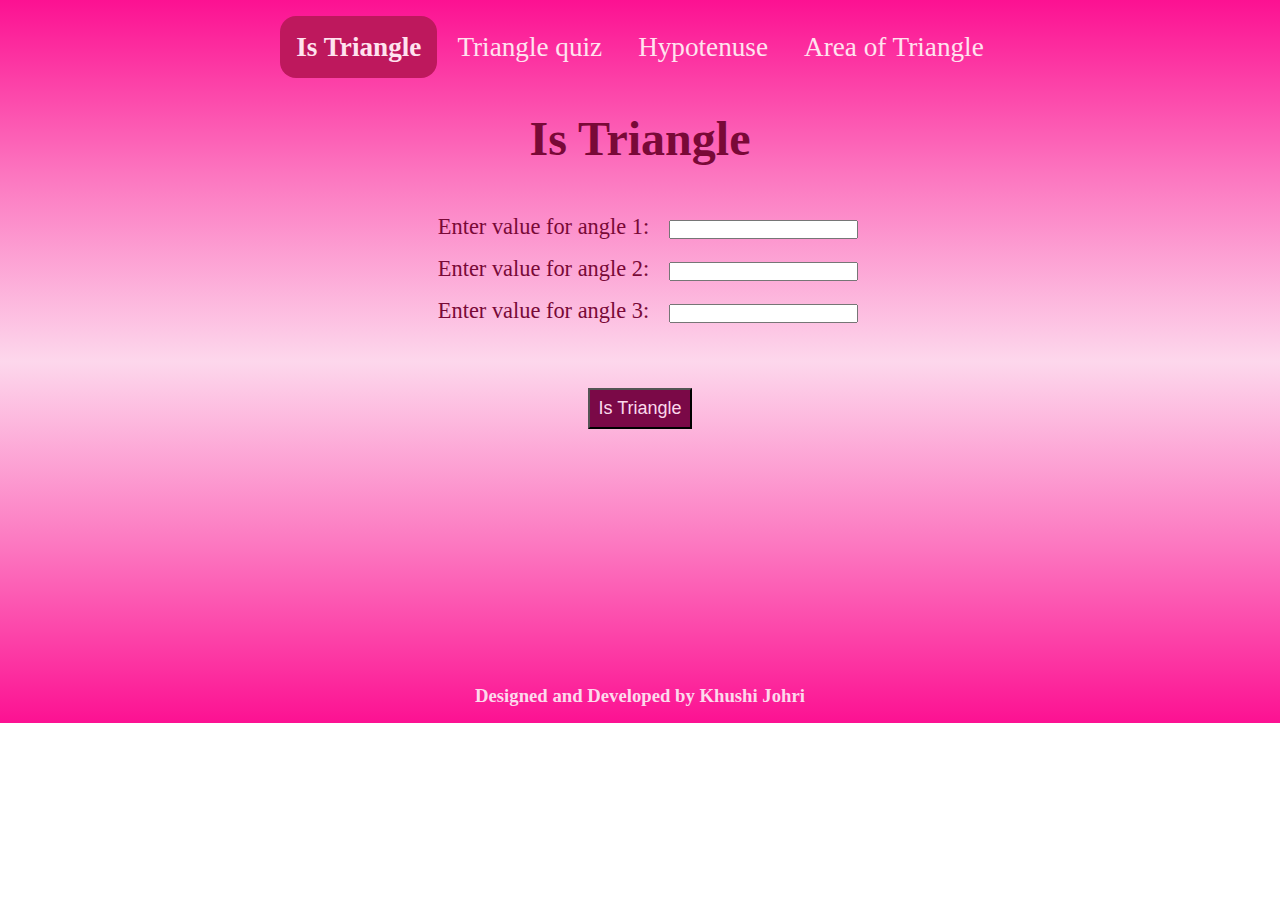
<file: index.html>
<!DOCTYPE html>
<html lang="en">
<head>
    <meta charset="UTF-8">
    <meta http-equiv="X-UA-Compatible" content="IE=edge">
    <meta name="viewport" content="width=device-width, initial-scale=1.0">
    <title>Fun with Triangles</title>
    <link rel="stylesheet" href="/isTriangle/isTraingle.css">
</head>
<body>
    <div class="container">
        <div class="header">
            <a href="#" class="active">Is Triangle</a>
            <a href="/traingle-quiz/index.html">Triangle quiz</a>
            <a href="/hypotenuse/hypotenuse.html">Hypotenuse</a>
            <a href="/area/area.html">Area of Triangle</a>
        </div>

        <div class="heading">
            <h1>Is Triangle</h1>
        </div>


        <div class="angle1">
            <label for="angle1" class="angle1">Enter value for angle 1:</label>
            <input type="number" name="angle1" id="angle1">
        </div>

        <div class="angle2">
            <label for="angle2" class="angle2">Enter value for angle 2:</label>
            <input type="number" name="angle2" id="angle2">
        </div>

        <div class="angle3">
            <label for="angle3" class="angle3">Enter value for angle 3:</label>
            <input type="number" name="angle3" id="angle3">
        </div>

        <div class="check-btn">
            <button id="check-btn">Is Triangle</button>
        </div>

        <div class="output">
            <h2 id="output"></h2>
        </div>

        <div><h3 class="last">Designed and Developed by Khushi Johri</h3></div>
    </div>

    <script src="/isTriangle/isTraingle.js"></script>
</body>
</html>
</file>
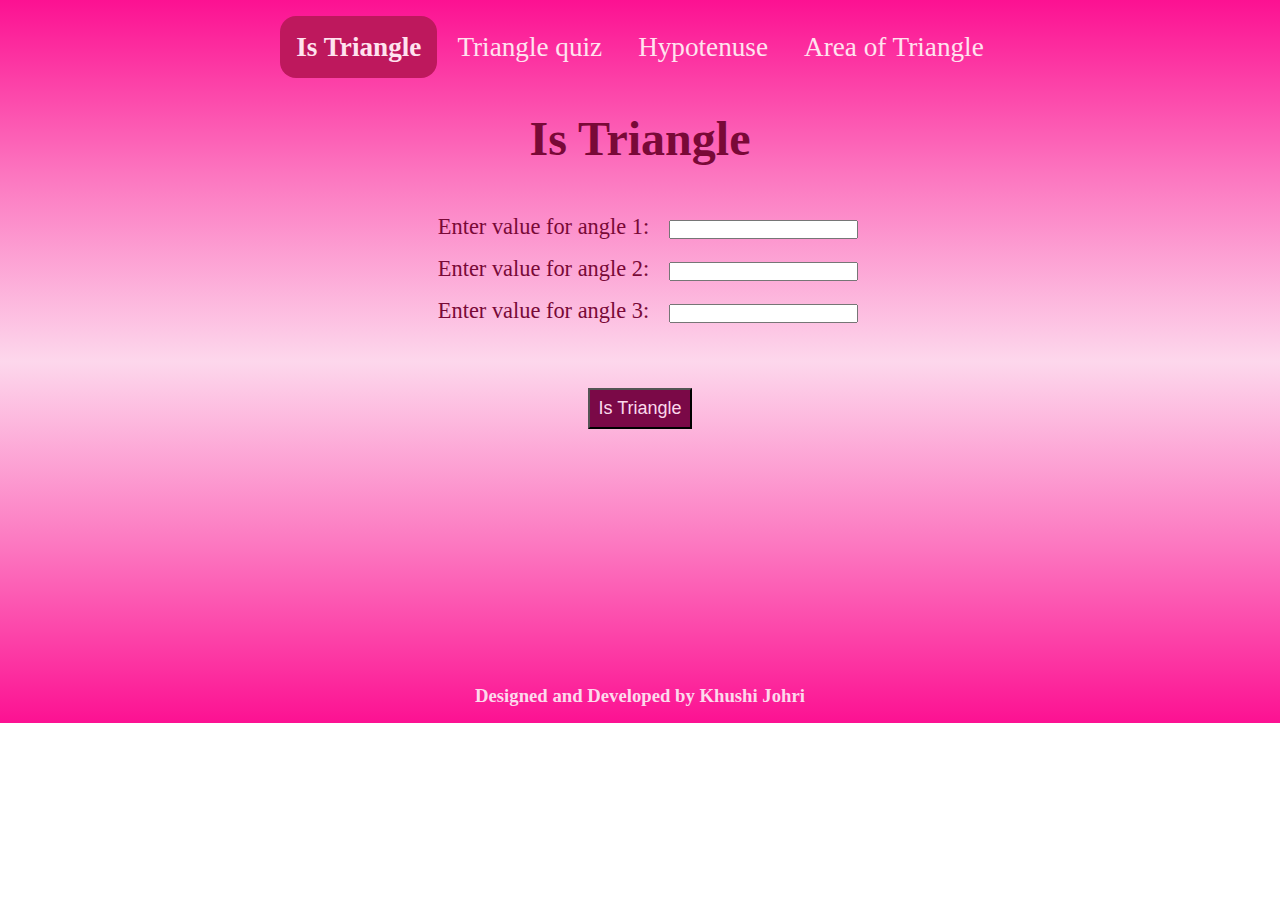
<file: isTriangle/index.html>
<!DOCTYPE html>
<html lang="en">
<head>
    <meta charset="UTF-8">
    <meta http-equiv="X-UA-Compatible" content="IE=edge">
    <meta name="viewport" content="width=device-width, initial-scale=1.0">
    <title>Fun with Triangles</title>
    <link rel="stylesheet" href="./isTraingle.css">
</head>
<body>
    <div class="container">
        <div class="header">
            <a href="#" class="active">Is Triangle</a>
            <a href="/traingle-quiz/index.html">Triangle quiz</a>
            <a href="/hypotenuse/hypotenuse.html">Hypotenuse</a>
            <a href="/area/area.html">Area of Triangle</a>
        </div>

        <div class="heading">
            <h1>Is Triangle</h1>
        </div>


        <div class="angle1">
            <label for="angle1" class="angle1">Enter value for angle 1:</label>
            <input type="number" name="angle1" id="angle1">
        </div>

        <div class="angle2">
            <label for="angle2" class="angle2">Enter value for angle 2:</label>
            <input type="number" name="angle2" id="angle2">
        </div>

        <div class="angle3">
            <label for="angle3" class="angle3">Enter value for angle 3:</label>
            <input type="number" name="angle3" id="angle3">
        </div>

        <div class="check-btn">
            <button id="check-btn">Is Triangle</button>
        </div>

        <div class="output">
            <h2 id="output"></h2>
        </div>

        <div><h3 class="last">Designed and Developed by Khushi Johri</h3></div>
    </div>

    <script src="./isTraingle.js"></script>
</body>
</html>
</file>
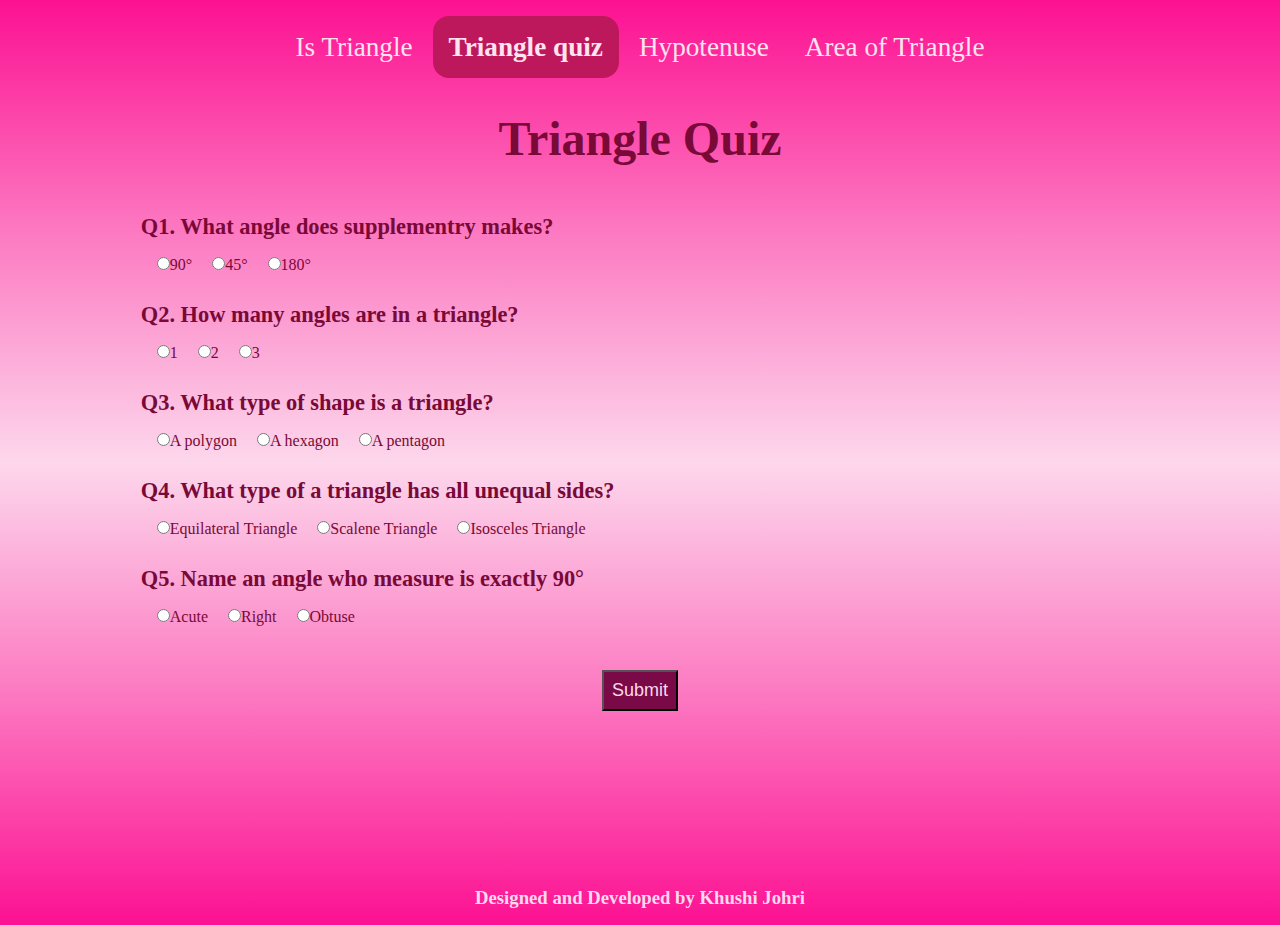
<file: traingle-quiz/index.html>
<!DOCTYPE html>
<html lang="en">

<head>
    <meta charset="UTF-8">
    <meta http-equiv="X-UA-Compatible" content="IE=edge">
    <meta name="viewport" content="width=device-width, initial-scale=1.0">
    <title>Triangle Quiz</title>
    <link rel="stylesheet" href="triangle-quiz.css">
</head>

<body>
    <div class="container">
        <div class="header">
            <a href="/index.html" >Is Triangle</a>
            <a href="#"  class="active">Triangle quiz</a>
            <a href="/hypotenuse/hypotenuse.html">Hypotenuse</a>
            <a href="/area/area.html">Area of Triangle</a>
        </div>

        <div class="heading">
            <h1>Triangle Quiz</h1>
        </div>

        <form action="" id="form-data">

            <div class="question1">
                <p>Q1. What angle does supplementry makes?</p>
                
                    <label><input type="radio" id="question1" name="question1" value="90°" />90°</label>
                    <label><input type="radio" id="question1" name="question1" value="45°" />45°</label>
                    <label><input type="radio" id="question1" name="question1" value="180°" />180°</label>
                
            </div>

            <div class="question2">
                <p>Q2. How many angles are in a triangle?</p>
                
                    <label><input type="radio" id="question2" name="question2" value="1" />1</label>
                    <label><input type="radio" id="question2" name="question2" value="2" />2</label>
                    <label><input type="radio" id="question2" name="question2" value="3" />3</label>
                
            </div>

            <div class="question3">
                <p>Q3. What type of shape is a triangle?</p>
                
                    <label><input type="radio" id="question3" name="question3" value="A polygon" />A polygon</label>
                    <label><input type="radio" id="question3" name="question3" value="A hexagon" />A hexagon</label>
                    <label><input type="radio" id="question3" name="question3" value="A pentagon" />A pentagon</label>
                
            </div>

            <div class="question4">
                <p>Q4. What type of a triangle has all unequal sides?</p>
                
                    <label><input type="radio" id="question4" name="question4" value="Equilateral Triangle" />Equilateral Triangle</label>
                    <label><input type="radio" id="question4" name="question4" value="Scalene Triangle" />Scalene Triangle </label>
                    <label><input type="radio" id="question4" name="question4" value="Isosceles Triangle" />Isosceles Triangle</label>
                
            </div>

            <div class="question5">
                <p>Q5. Name an angle who measure is exactly 90°</p>
                <label><input type="radio" id="question5" name="question5" value="Acute" />Acute</label>
                <label><input type="radio" id="question5" name="question5" value="Right" />Right</label>
                <label><input type="radio" id="question5" name="question5" value="Obtuse" />Obtuse</label>

            </div>

        </form>

        <button id="submit-btn">Submit</button>

        <div><h2 class="output"></h2></div>
        <div><h3 class="last">Designed and Developed by Khushi Johri</h3></div>

    </div>
    <script src="triangle-quiz.js"></script>
</body>

</html>
</file>
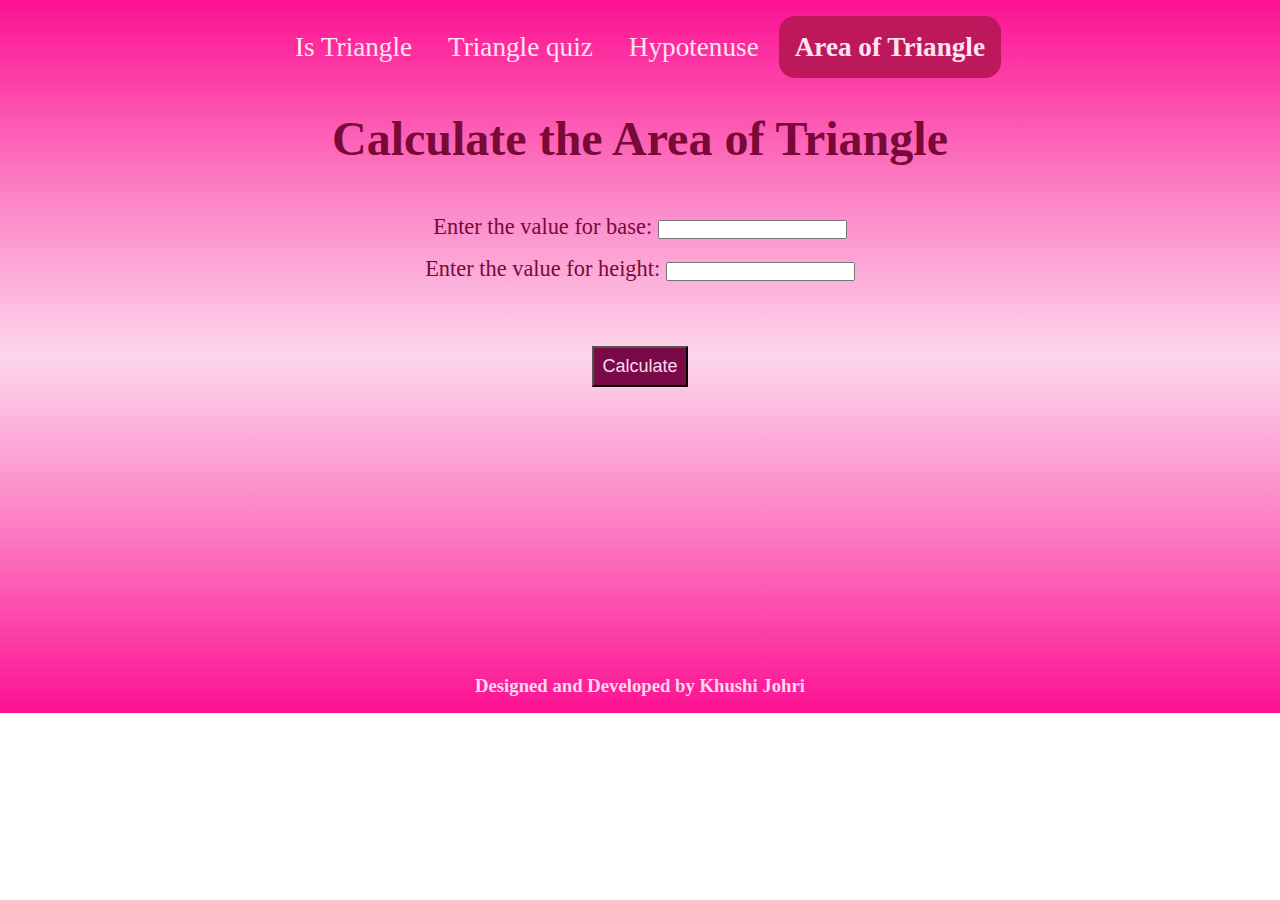
<file: area/area.html>
<!DOCTYPE html>
<html lang="en">
<head>
    <meta charset="UTF-8">
    <meta http-equiv="X-UA-Compatible" content="IE=edge">
    <meta name="viewport" content="width=device-width, initial-scale=1.0">
    <title>Area of Triangle</title>
    <link rel="stylesheet" href="area.css">
</head>
<body>
    <div class="container">
        <div class="header">
            <a href="/index.html">Is Triangle</a>
            <a href="/traingle-quiz/index.html">Triangle quiz</a>
            <a href="/hypotenuse/hypotenuse.html">Hypotenuse</a>
            <a href="#"  class="active">Area of Triangle</a>
        </div>

        <h1>Calculate the Area of Triangle</h1>
        <div class="base">
            <label for="">Enter the value for base: </label>
            <input type="number" id="base"/>
        </div>
        <div class="height">
            <label for="">Enter the value for height: </label>
            <input type="number" id="height">
        </div>

        <button id="calculate-btn">Calculate</button>

        <div><p id="output"></p></div>
        <div><h3 class="last">Designed and Developed by Khushi Johri</h3></div>
    </div>
    <script src="area.js"></script>
</body>
</html>
</file>
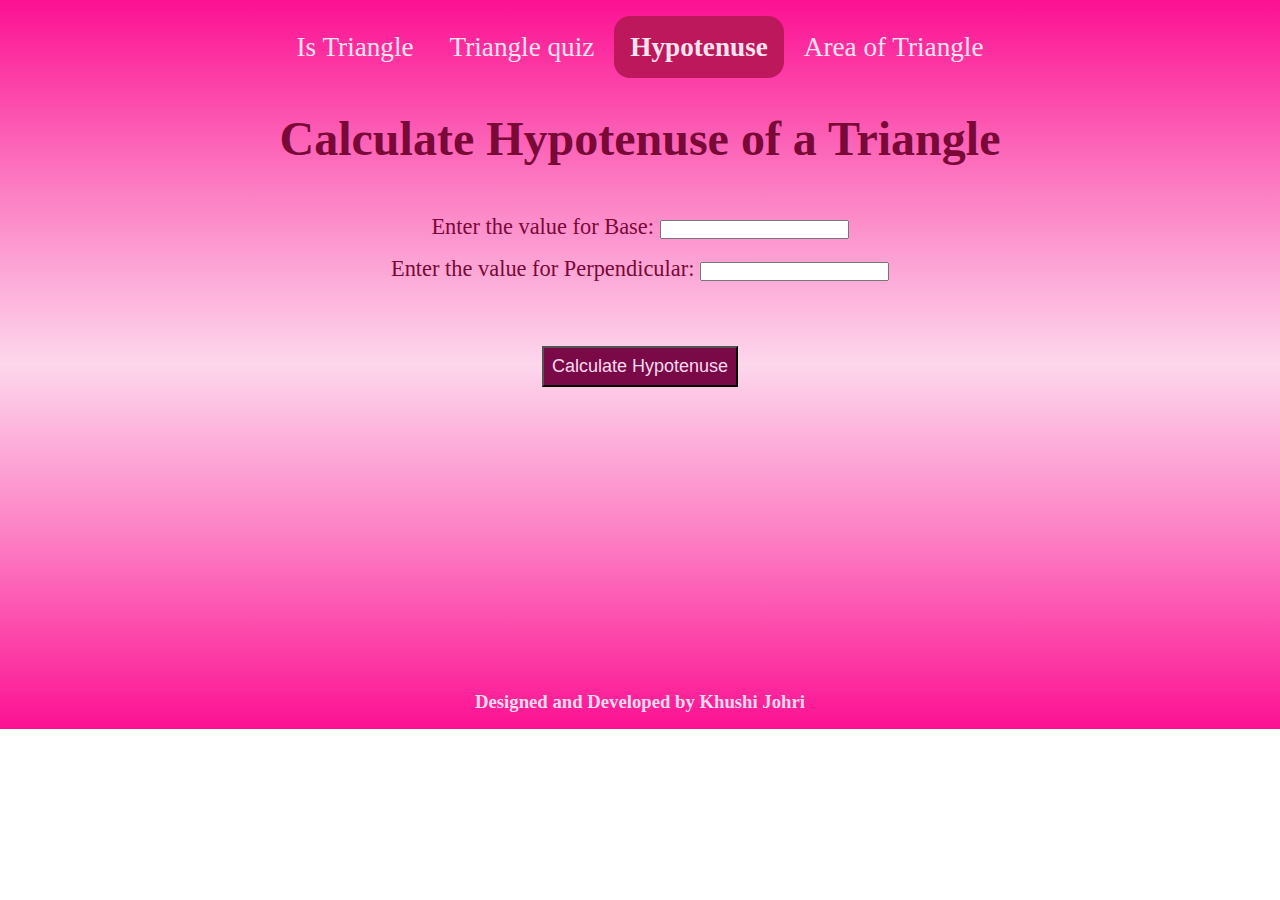
<file: hypotenuse/hypotenuse.html>
<!DOCTYPE html>
<html lang="en">
<head>
    <meta charset="UTF-8">
    <meta http-equiv="X-UA-Compatible" content="IE=edge">
    <meta name="viewport" content="width=device-width, initial-scale=1.0">
    <title>Hypotenuse of Triangle</title>
    <link rel="stylesheet" href="hypotenuse.css">
</head>
<body>
    <div class="container">
        <div class="header">
            <a href="/index.html">Is Triangle</a>
            <a href="/traingle-quiz/index.html">Triangle quiz</a>
            <a href="#"  class="active">Hypotenuse</a>
            <a href="/area/area.html">Area of Triangle</a>
        </div>

        <h1>Calculate Hypotenuse of a Triangle</h1>

        <div class="base">
            <label for="" >Enter the value for Base:</label>
            <input type="number" id="base">
        </div>
        <div class="perpendicular">
            <label for="" >Enter the value for Perpendicular:</label>
            <input type="number" id="perpendicular">
        </div>

        <button id="calculate-hypo">Calculate Hypotenuse</button>

        <div class="output"><h2 id="output"></h2></div>
        <div><h3 class="last">Designed and Developed by Khushi Johri</h3></div>
    </div>
    <script src="hypotenuse.js"></script>
</body>
</html>
</file>
<file: isTriangle/isTraingle.css>
*{
    margin:0rem;
    padding:0rem;
    color:#790937;;
}
.container{
    padding: 1rem;
    text-align: center;
    background: linear-gradient(#fc1192, #fc79c1,#fdd7ec,#fc79c1,#fc1192);
    min-height: 100%;
}
.header{
    margin:1rem;
}
.header a{
 text-decoration: none;
 padding:1rem;
 font-size: 1.7rem;
 color:#ffe3ef;
}

.active{
    font-weight: bolder;
    background-color: #BE185D;
    border-radius: 1rem;
}

h1{
    padding:2rem;
    font-size: 3rem;
}

label{
    margin:1rem;
    font-size: 1.4rem;
    
}
.angle1{
    margin:1rem;
}
.angle2{
    margin:1rem;
}
.angle3{
    margin:1rem;
}

input{
    padding-left: 0.5rem;
}
button{
    padding:0.5rem;
    font-size: large;
    margin:3rem;
    background-color: #7a0947;
    color: #fcd9ec;
}
h2{
    padding:2rem;
    font-size: 2rem;
}

.last{
    margin-top:9rem;
    vertical-align: bottom;
    color:#fcd9ec;
}
</file>
<file: traingle-quiz/triangle-quiz.css>
*{
    margin:0rem;
    padding:0rem;
    color:#790937;
}
.container{
    padding: 1rem;
    text-align: center;
    background: linear-gradient(#fc1192, #fc79c1,#fdd7ec,#fc79c1,#fc1192);
    min-height: 100%;
}
.header{
    margin:1rem;
}
.header a{
 text-decoration: none;
 padding:1rem;
 font-size: 1.7rem;
 color:#ffe3ef;
}

.active{
    font-weight: bolder;
    background-color: #BE185D;
    border-radius: 1rem;
}

h1{
    padding:2rem;
    font-size: 3rem;
}

.base{
    margin:1rem;
    font-size: 1.4rem;
}

.perpendicular{
    margin:1rem;
    font-size: 1.4rem;
}
input{
    padding-left: 0.5rem;
}
button{
    padding:0.5rem;
    font-size: large;
    margin:2rem;
    background-color: #7a0947;
    color: #fcd9ec;
}
h2{
    padding:2rem;
    font-size: 2rem;
}

.last{
    margin-top:5rem;
    vertical-align: bottom;
    color:#fcd9ec;
}

form{
    text-align: left;
    margin-left: 10%;
}

p{
    margin-bottom:1rem;
    margin-top:1rem;
    font-size: 1.4rem;
    font-weight: bolder;
}

input{
    margin-bottom:1rem;
    margin-left:1rem;
    font-size: 1.4rem;
    
}

label{
    color:#790937;
}
</file>
<file: area/area.css>
*{
    margin:0rem;
    padding:0rem;
    color:#790937;;
}
.container{
    padding: 1rem;
    text-align: center;
    background: linear-gradient(#fc1192, #fc79c1,#fdd7ec,#fc79c1,#fc1192);
    min-height: 100%;
}
.header{
    margin:1rem;
}
.header a{
 text-decoration: none;
 padding:1rem;
 font-size: 1.7rem;
 color:#ffe3ef;
}

.active{
    font-weight: bolder;
    background-color: #BE185D;
    border-radius: 1rem;
}

h1{
    padding:2rem;
    font-size: 3rem;
}

.base{
    margin:1rem;
    font-size: 1.4rem;
}

.height{
    margin:1rem;
    font-size: 1.4rem;
}
input{
    padding-left: 0.5rem;
}
button{
    padding:0.5rem;
    font-size: large;
    margin:3rem;
    background-color: #7a0947;
    color: #fcd9ec;
}
p{
    padding:2rem;
    font-size: 2rem;
    font-weight: bold;
}

.last{
    margin-top:11rem;
    vertical-align: bottom;
    color:#fcd9ec;
}
</file>
<file: hypotenuse/hypotenuse.css>
*{
    margin:0rem;
    padding:0rem;
    color:#790937;
}
.container{
    padding: 1rem;
    text-align: center;
    background: linear-gradient(#fc1192, #fc79c1,#fdd7ec,#fc79c1,#fc1192);
    min-height: 100%;
}
.header{
    margin:1rem;
}
.header a{
 text-decoration: none;
 padding:1rem;
 font-size: 1.7rem;
 color:#ffe3ef;
}

.active{
    font-weight: bolder;
    background-color: #BE185D;
    border-radius: 1rem;
}

h1{
    padding:2rem;
    font-size: 3rem;
}

.base{
    margin:1rem;
    font-size: 1.4rem;
}

.perpendicular{
    margin:1rem;
    font-size: 1.4rem;
}
input{
    padding-left: 0.5rem;
}
button{
    padding:0.5rem;
    font-size: large;
    margin:3rem;
    background-color: #7a0947;
    color: #fcd9ec;
}
h2{
    padding:2rem;
    font-size: 2rem;
}

.last{
    margin-top:12rem;
    vertical-align: bottom;
    color:#fcd9ec;
}
</file>
